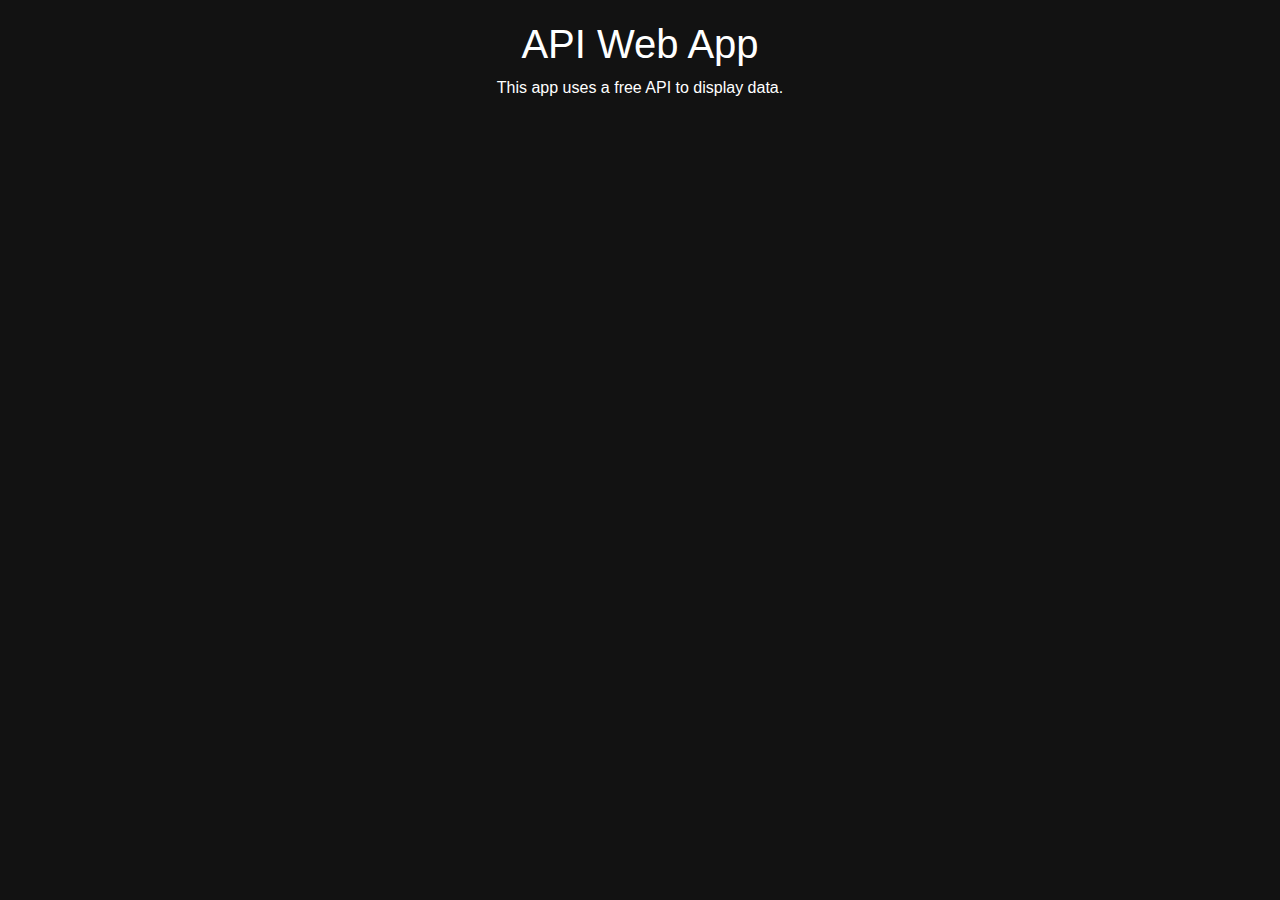
<file: test.html>
<!DOCTYPE html>
<html lang="en">

<head>
    <meta charset="UTF-8">
    <meta name="viewport" content="width=device-width, initial-scale=1.0">
    <title>API Web App</title>
    <link href="https://stackpath.bootstrapcdn.com/bootstrap/4.3.1/css/bootstrap.min.css" rel="stylesheet">
    <style>
        body {
            background-color: #121212;
            color: #fff;
        }

        .container {
            padding-top: 20px;
        }

        .card {
            background-color: #1a1a1a;
            border-color: #333;
        }

        .card-header {
            background-color: #333;
            border-bottom-color: #444;
        }

        .card-body {
            background-color: #252525;
        }
    </style>
</head>

<body>
    <div class="container">
        <div class="row">
            <div class="col-md-12">
                <h1 class="text-center">API Web App</h1>
                <p class="text-center">This app uses a free API to display data.</p>
            </div>
        </div>
        <div class="row" id="data-row">
            <!-- Data will be loaded here -->
        </div>
    </div>
    <script src="https://code.jquery.com/jquery-3.6.0.min.js"></script>
    <script src="https://cdnjs.cloudflare.com/ajax/libs/popper.js/1.14.7/umd/popper.min.js"></script>
    <script src="https://stackpath.bootstrapcdn.com/bootstrap/4.3.1/js/bootstrap.min.js"></script>
    <script>
        $(document).ready(function () {
            $.ajax({
                url: 'https://jsonplaceholder.typicode.com/posts', // Sample API
                type: 'GET',
                success: function (data) {
                    data.slice(0, 10).forEach(function (post) {
                        $('#data-row').append(
                            '<div class="col-md-4 mb-3">' +
                            '<div class="card">' +
                            '<div class="card-header">Post ' + post.id + '</div>' +
                            '<div class="card-body">' +
                            '<h5 class="card-title">' + post.title + '</h5>' +
                            '<p class="card-text">' + post.body + '</p>' +
                            '</div></div></div>'
                        );
                    });
                }
            });
        });
    </script>

</body>

</html>
</file>
